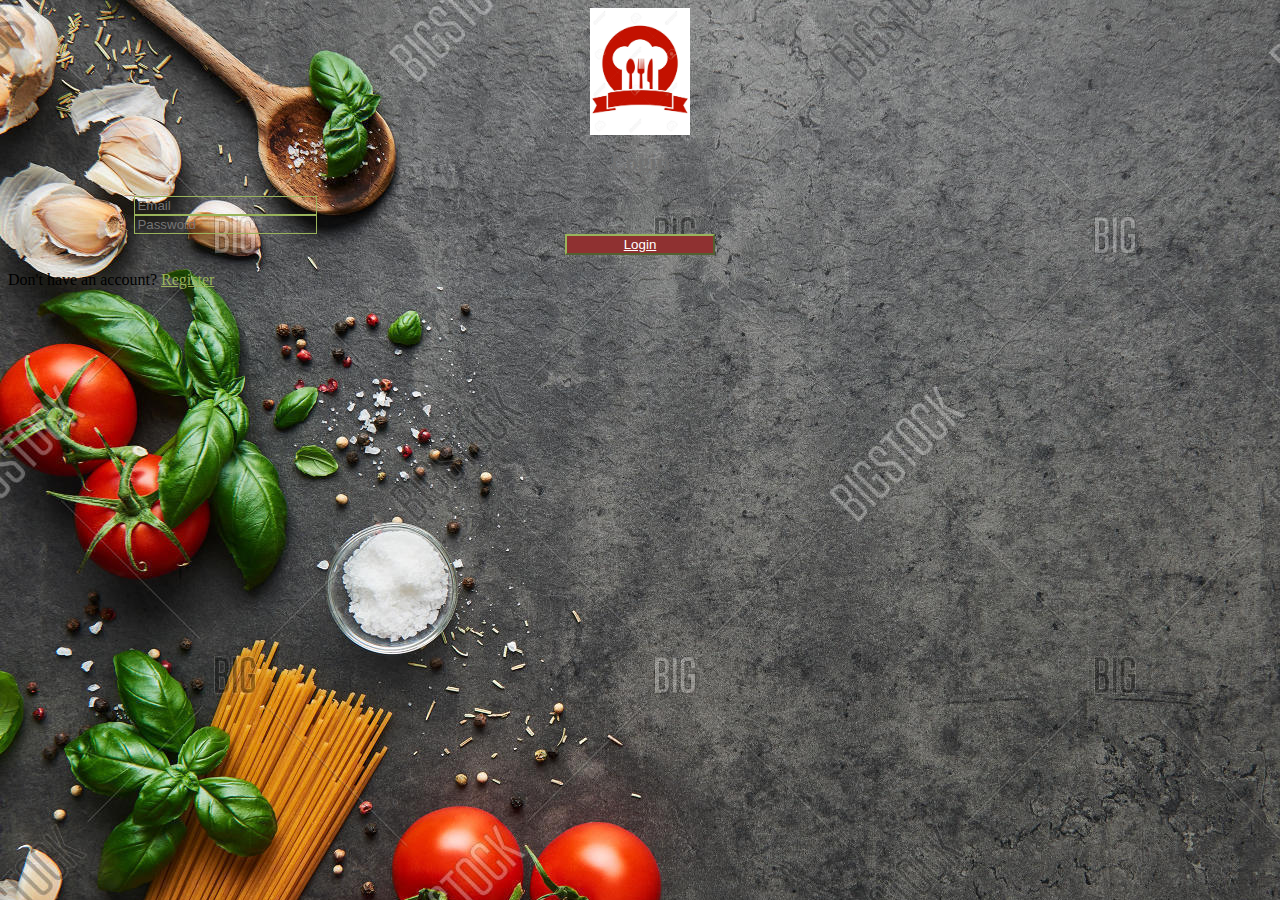
<file: login.html>
<!DOCTYPE html>
<html lang="en">
<head>
  <meta charset="UTF-8">
  <meta name="viewport" content="width=device-width, initial-scale=1.0">
  <meta http-equiv="X-UA-Compatible" content="ie=edge">
  <title>Fooder Bazar:Login</title>
  <link rel="icon" type="image/x-icon" href="images/restaurant.png">

  <link rel="stylesheet" href="https://menubazaar.com/public/admin/vendors/bootstrap/bootstrap.min.css">
  <link rel="stylesheet" href="https://menubazaar.com/public/admin/vendors/themify-icons/themify-icons.css">
  <link rel="stylesheet" href="https://menubazaar.com/public/admin/vendors/owl-carousel/owl.theme.default.min.css">
  <link rel="stylesheet" href="https://menubazaar.com/public/admin/vendors/owl-carousel/owl.carousel.min.css">
  <link rel="stylesheet" href="https://menubazaar.com/public/admin/vendors/Magnific-Popup/magnific-popup.css">

  <link rel="stylesheet" href="https://menubazaar.com/public/admin/css/style.css">
  <style>
      .login-form {
            width: 80%;
            margin: 0 auto;
        }
        .login-header {
            margin-bottom: 20px;
            text-align: center;
        }
       
        .login-outer input {
            background: #ededed00 !important;
        }
        body.login-body {
            background: url(images/foodbackground.jpg);
            overflow-y: hidden;
        }
        
        
        .have_account {
            margin-top: 15px;
        }
        .btn-primary {
            color: #fff;
            background-color:rgb(143, 49, 49);
            border-color: #9AB45B;
        }
        .btn-primary:hover {
            color: #fff;
            background-color: #808080;
            border-color: #808080;
        }
        .have_account {
            margin-top: 15px;
        }
        a {
            color: #9AB45B;
        }
        a:hover {
            color: #808080;
        }
        .login-btn button {
            width: 150px;
            margin: 0 auto;
            left: 50%;
            position: relative;
            transform: translateX(-50%);
        }
        .login-outer input {
            border: 1px solid #9ab45b;
        }
        .login-outer input:focus {
            outline: 0 !important;
            box-shadow: none !important;
            border: 1px solid #9ab45b;
        }
        img.login-logo {
            width: 100px;
            margin: 0 auto;
        }
        .login-header h2 {
            color: #707070;
            margin-top: 10px;
        }
        .btn-primary a{
            color:white;
        }
        
  </style>
</head>
<body >
<body class="login-body">
  <!--================About Section start =================-->
  <section class="login section-margin pb-xl-70">
    <div class="container">
      <div class="row">
        <div class="col-md-6 offset-md-3">
			<div class="login-outer">
				<div class="login-header">
					<div class="col-sm-12">
					    <img src="images/restaurant.png" class="login-logo">
					    <h2 class="text-center">Login</h2>
						
					</div>
				</div>
				<div class="login-form">
				    	<form method="POST" action="login.html">
                        <input type="hidden" name="_token" value="OxiwDVjLB0K32rgKndYxixhCdYc9Xrr7vGf2Xxfm">
                        <div class="form-group row">
                            <!-- label for="email" class="col-md-4 col-form-label text-md-right">E-Mail Address</label -->

                            <div class="col-md-12">
                                <input id="email" type="email" class="form-control " name="email" value="" required autocomplete="email" autofocus placeholder="Email">

                            </div>
                        </div>

                        <div class="form-group row">
                            <!-- label for="password" class="col-md-4 col-form-label text-md-right">Password</label -->

                            <div class="col-md-12">
                                <input id="password" type="password" class="form-control " name="password" required autocomplete="current-password" placeholder="Password" placeholder="E-Mail Address
">

                            </div>
                        </div>

                        

                        <div class="form-group row mb-0">
                            <div class="col-md-12 login-btn">
                                <button type="submit" class="btn btn-primary">
                                   <a href="home.html">Login</a>
                                </button>

                     
                            </div>
                        </div>
                    </form>
				</div>
				<div class="have_account">
					<p class="text-center">Don't have an account? <a href="register.html">Register</a></p>
				</div>
				<!--<div class="login-with">
					<div class="col-sm-12">
						<a href="#"><img src="img/with_facebook.png" /></a>
					</div>
				</div> -->
				
			</div>
        </div>
      </div>
    </div>
  </section>
  <!--================About Section End =================-->
  <script src="https://menubazaar.com/public/admin/vendors/jquery/jquery-3.2.1.min.js"></script>
  <script src="https://menubazaar.com/public/admin/vendors/bootstrap/bootstrap.bundle.min.js"></script>
  <script src="https://menubazaar.com/public/admin/vendors/owl-carousel/owl.carousel.min.js"></script>
  <script src="https://menubazaar.com/public/admin/vendors/nice-select/jquery.nice-select.min.js"></script>
  <script src="https://menubazaar.com/public/admin/vendors/Magnific-Popup/jquery.magnific-popup.min.js"></script>
  <script src="https://menubazaar.com/public/admin/js/jquery.ajaxchimp.min.js"></script>
  <script src="https://menubazaar.com/public/admin/js/mail-script.js"></script>
  <script src="https://menubazaar.com/public/admin/js/main.js"></script>
</body>
</html>
</file>
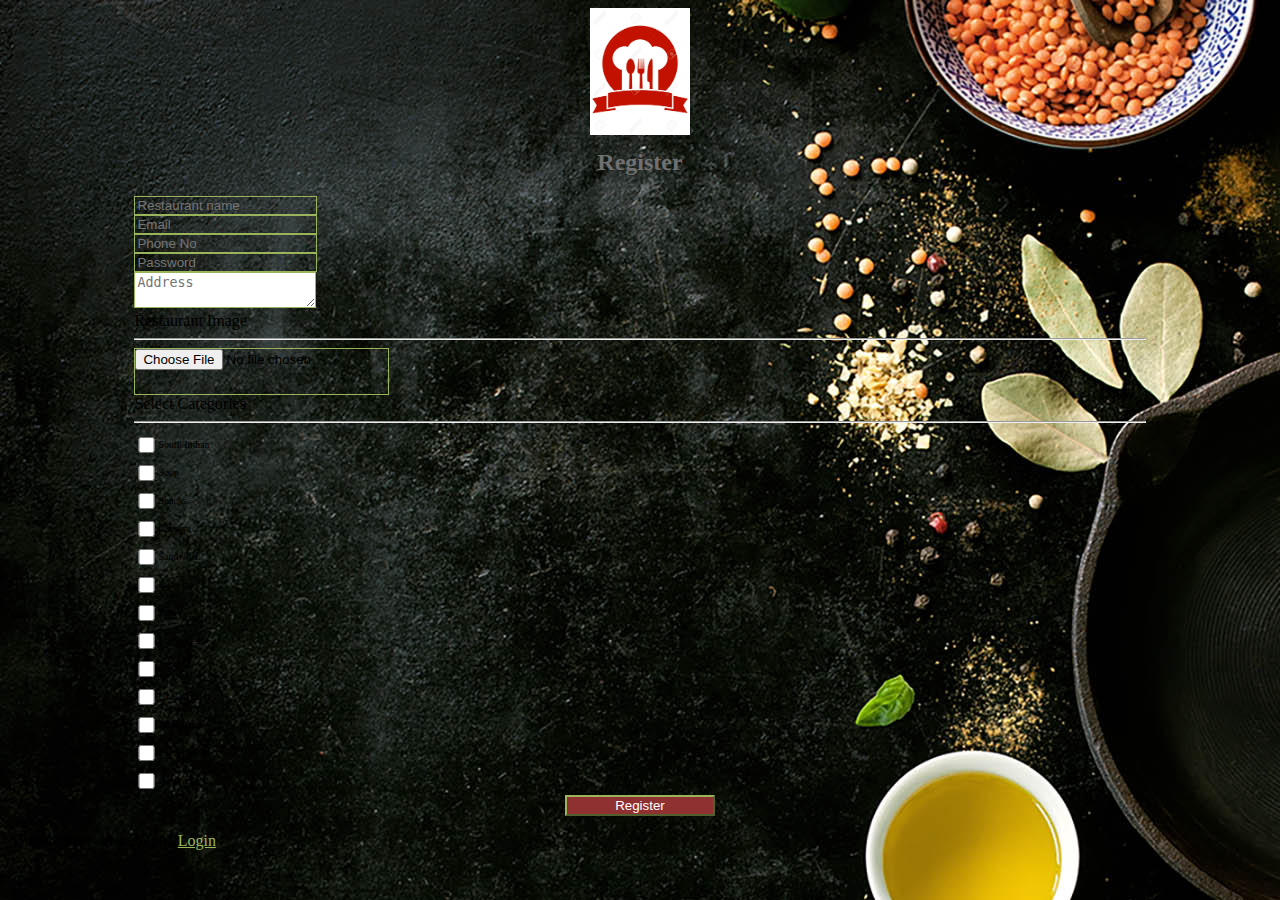
<file: register.html>
<!DOCTYPE html>
<html lang="en">
<head>
  <meta charset="UTF-8">
  <meta name="viewport" content="width=device-width, initial-scale=1.0">
  <meta http-equiv="X-UA-Compatible" content="ie=edge">
    <link rel="icon" href="images/restaurant.png" type="image/png">
    <title>Foodie Bazar:Register</title>

  <link rel="stylesheet" href="https://menubazaar.com/public/admin/vendors/bootstrap/bootstrap.min.css">
  <link rel="stylesheet" href="https://menubazaar.com/public/admin/vendors/themify-icons/themify-icons.css">
  <link rel="stylesheet" href="https://menubazaar.com/public/admin/vendors/owl-carousel/owl.theme.default.min.css">
  <link rel="stylesheet" href="https://menubazaar.com/public/admin/vendors/owl-carousel/owl.carousel.min.css">
  <link rel="stylesheet" href="https://menubazaar.com/public/admin/vendors/Magnific-Popup/magnific-popup.css">

  <link rel="stylesheet" href="https://menubazaar.com/public/admin/css/style.css">
    <style>
      .login-form {
            width: 80%;
            margin: 0 auto;
        }
        .login-header {
            margin-bottom: 20px;
            text-align: center;
        }
        body.login-body {
            background: url(images/testimonial-bg.jpg);
        }
        .login-outer input {
            background: #ededed00 !important;
        }
        input#image {
            height: 45px;
        }
         .have_account {
            margin-top: 15px;
        }
        .btn-primary {
            color: #fff;
            background-color:rgb(143, 49, 49);
            border-color: #9AB45B;
        }
        .btn-primary:hover {
            color: #fff;
            background-color: #808080;
            border-color: #808080;
        }
        a {
            color: #9AB45B;
        }
        a:hover {
            color: #808080;
        }
        .login-btn button {
            width: 150px;
            margin: 0 auto;
            left: 50%;
            position: relative;
            transform: translateX(-50%);
        }
        .login-outer input {
            border: 1px solid #9ab45b;
        }
        .login-outer input:focus {
            outline: 0 !important;
            box-shadow: none !important;
            border: 1px solid #9ab45b;
        }
        .login-outer textarea {
            border: 1px solid #9ab45b;
        }
        .login-outer textarea:focus {
            outline: 0 !important;
            box-shadow: none !important;
            border: 1px solid #9ab45b;
        }
        img.login-logo {
            width: 100px;
            margin: 0 auto;
        }
        .login-header h2 {
            color: #707070;
            margin-top: 10px;
        }
		.register-cat input {
			display: inline-block;
		}
		.register-cat {
			display: flex;
			align-items: center;
			justify-content: flex-end;
			padding: 3px 0px;
			flex-flow: row-reverse;
		}
		.register-cat input {
			display: inline-block;
			height: 16px;
			width: 17px;
			position: relative;
			margin-right: 3px;
		}
		.register-cat p {
			margin: 0;
			font-size: 10px;
		}
		.register-cat input:checked:after {
			background: url(images/testimonial-bg.jpg);
			display: block;
			content: '';
			height: 16px;
			width: 17px;
			background-size: 15px;
			position: absolute;
			z-index: 99999999;
			border: 1px solid #9AB45B;
			background-position: center center;
			border-radius: 2px;
		}
  </style>
</head>
<body class="login-body">
  <!--================About Section start =================-->
  <section class="login section-margin pb-xl-70">
    <div class="container">
      <div class="row">
        <div class="col-md-6 offset-md-3 ">
			<div class="login-outer">
				<div class="login-header">
					<div class="col-sm-12">
						
						<img src="images/restaurant.png" class="login-logo">
						<h2 class="text-center">Register</h2>
					</div>
				</div>
				<div class="login-form">
				    
				    				
				<form method="POST" action="https://menubazaar.com/register_user" enctype="multipart/form-data">
                        <input type="hidden" name="_token" value="OxiwDVjLB0K32rgKndYxixhCdYc9Xrr7vGf2Xxfm">
                        <div class="form-group row">
                            <!-- label for="name" class="col-md-4 col-form-label text-md-right">Name</label -->

                            <div class="col-md-12">
                                <input id="name" type="text" class="form-control " name="name" value=""  autocomplete="name" required autofocus  placeholder="Restaurant name">

                            </div>
                        </div>

                        <div class="form-group row">
                            <!-- label for="email" class="col-md-4 col-form-label text-md-right">E-Mail Address</label -->

                            <div class="col-md-12">
                                <input id="email" type="email" class="form-control " name="email" value="" required autocomplete="email" placeholder="Email">

                            </div>
                        </div>
                        <div class="form-group row">
                            <!-- label for="email" class="col-md-4 col-form-label text-md-right">E-Mail Address</label -->

                            <div class="col-md-12">
                                <input id="phone" type="phone" class="form-control " name="phone" value="" required autocomplete="phone" placeholder="Phone No">

                            </div>
                        </div>
						<div class="form-group row">
                            <!-- label for="password" class="col-md-4 col-form-label text-md-right">Password</label -->

                            <div class="col-md-12">
                                <input id="password" type="password" class="form-control " name="password" required autocomplete="new-password" placeholder="Password">

                            </div>
                        </div>
						
						 <div class="form-group row">
                            <!--label for="address" class="col-md-4 col-form-label text-md-right">Address</label-->

                            <div class="col-md-12">
                                <textarea id="address"  class="form-control " name="address" value="" required autocomplete="address" autofocus placeholder="Address"></textarea>

                            </div>
                        </div>

                        
						
						 <div class="form-group row">
                            <label for="image" class="col-md-6 col-form-label">Restaurant Image</label><hr>

                            <div class="col-md-12">
                                <input id="image" type="file" class="form-control " name="image"> 
								
								
                            </div>
                        </div>
                        
                        <div style="clear: both;"></div>
                        <div class="form-group row">
                            <label for="image" class="col-md-12 col-form-label color-black">Select Categories</label><hr>
                            <div class="col-md-4">
								<div class="register-cat">
								<p>South Indian</p>
                                 <input type="checkbox" class="form-control" name="categories[]"  value="South Indian" > 
								</div>	
                            </div>
                            <div class="col-md-4">
							<div class="register-cat">
								<p>Soup</p>
                                 <input type="checkbox" class="form-control" name="categories[]"  value="Soup" > 
							</div>
                            </div>
                            <div class="col-md-4">
								<div class="register-cat">
									<p>Snacks</p>
									<input type="checkbox" class="form-control" name="categories[]"  value="Snacks" > 
								</div>	
                            </div>
                            <div class="col-md-4">
								<div class="register-cat">
									<p>Chinese</p>
									<input type="checkbox" class="form-control" name="categories[]"  value="Chinese" > 
								</div>	
                            </div>
                            <div class="col-md-4">
								<div class="register-cat">
									<p>Sandwich</p>
									<input type="checkbox" class="form-control" name="categories[]"  value="Sandwich" > 
								</div>
                            </div>
							<div class="col-md-4">
								<div class="register-cat">
									<p>Burgers</p>
									<input type="checkbox" class="form-control" name="categories[]"  value="Burgers" > 
								</div>
                            </div>
                            <div class="col-md-4">
								<div class="register-cat">
									<p>Beer</p>
									<input type="checkbox" class="form-control" name="categories[]"  value="Beer" > 
								</div>
                            </div>
                            <div class="col-md-4">
								<div class="register-cat">
									<p>Beverages</p>
									<input type="checkbox" class="form-control" name="categories[]"  value="Beverages" > 
								</div>	
                            </div>
                            <div class="col-md-4">
								<div class="register-cat">
									<p>Shakes</p>
									<input type="checkbox" class="form-control" name="categories[]" value="Shakes" > 
								 </div>
                            </div>
                            
                            <div class="col-md-4">
								<div class="register-cat">
									<p>On The Rocks</p>
									<input type="checkbox" class="form-control" name="categories[]" value="On The Rocks" > 
								</div>
                            </div>
                            <div class="col-md-4">
								<div class="register-cat">
									<p>Main Course</p>
									<input type="checkbox" class="form-control" name="categories[]" value="Main Course" > 
								</div>	
                            </div>
							<div class="col-md-4">
								<div class="register-cat">
									<p>Indian Bread</p>
									<input type="checkbox" class="form-control" name="categories[]" value="Indian Bread" > 
								</div>
                            </div>
                            <div class="col-md-4">
								<div class="register-cat">
									<p>Deserts</p>
									<input type="checkbox" class="form-control" name="categories[]" value="Deserts" > 
								</div>	
                            </div>
                        </div>

                        <div class="form-group row mb-0">
                            <div class="col-md-12 login-btn">
                                <button type="submit" class="btn btn-primary">
                                    Register
                                </button>
                            </div>
                        </div>
                    </form></div>
				<div class="have_account">
					<p class="text-center">Already have an account? <a href="login.html">Login</a></p>
				</div>
				
				
			</div>
        </div>
      </div>
    </div>
  </section>

  <!--================About Section End =================-->

   <script src="https://menubazaar.com/public/admin/vendors/jquery/jquery-3.2.1.min.js"></script>
  <script src="https://menubazaar.com/public/admin/vendors/bootstrap/bootstrap.bundle.min.js"></script>
  <script src="https://menubazaar.com/public/admin/vendors/owl-carousel/owl.carousel.min.js"></script>
  <script src="https://menubazaar.com/public/admin/vendors/nice-select/jquery.nice-select.min.js"></script>
  <script src="https://menubazaar.com/public/admin/vendors/Magnific-Popup/jquery.magnific-popup.min.js"></script>
  <script src="https://menubazaar.com/public/admin/js/jquery.ajaxchimp.min.js"></script>
  <script src="https://menubazaar.com/public/admin/js/mail-script.js"></script>
  <script src="https://menubazaar.com/public/admin/js/main.js"></script>
  
  
    <script>
     (function($) {
  $.fn.inputFilter = function(inputFilter) {
    return this.on("input keydown keyup mousedown mouseup select contextmenu drop", function() {
      if (inputFilter(this.value)) {
        this.oldValue = this.value;
        this.oldSelectionStart = this.selectionStart;
        this.oldSelectionEnd = this.selectionEnd;
      } else if (this.hasOwnProperty("oldValue")) {
        this.value = this.oldValue;
        this.setSelectionRange(this.oldSelectionStart, this.oldSelectionEnd);
      } else {
        this.value = "";
      }
    });
  };
}(jQuery)); 

$("#phone").inputFilter(function(value) {
  return /^\d*$/.test(value) && (value === "" || parseInt(value) <= 9999999999) && (value != 0000000000); });
      
  </script>
  
</body>
</html>
</file>
